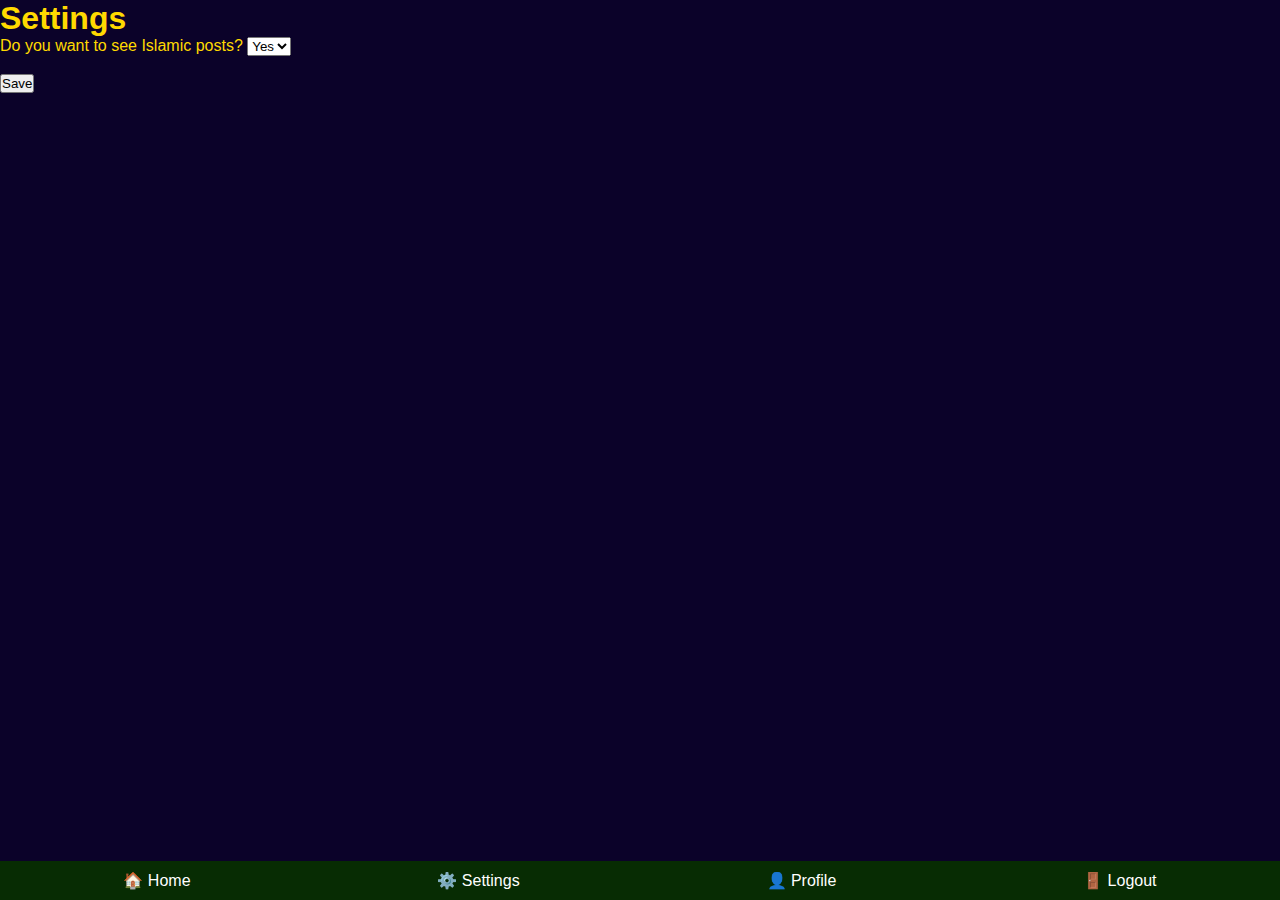
<file: settings.html>
<!DOCTYPE html>
<html lang="en">
<head>
  <meta charset="UTF-8">
  <title>Settings</title>
  <link rel="stylesheet" href="style.css">
</head>
<body>

  <div class="navbar">
    <button onclick="goTo('index.html')">🏠 Home</button>
    <button onclick="goTo('settings.html')">⚙️ Settings</button>
    <button onclick="goTo('profile.html')">👤 Profile</button>
    <button onclick="logout()">🚪 Logout</button>
  </div>

  <h1>Settings</h1>

  <form id="settings-form">
    <label>
      Do you want to see Islamic posts?
      <select id="islamicPreference">
        <option value="yes">Yes</option>
        <option value="no">No</option>
      </select>
    </label>
    <br><br>
    <button type="submit">Save</button>
  </form>

  <script src="settings.js"></script>
  <script src="nav.js"></script>
  <script>
    function logout() {
      localStorage.removeItem('user');
      window.location.href = "login.html";
    }
  </script>

</body>
</html>
</file>
<file: style.css>
* {
  margin: 0;
  padding: 0;
  box-sizing: border-box;
}

body {
  background-color: #0b0229;
  font-family: Arial, sans-serif;
  color: rgb(255, 217, 0);
  overflow: hidden;
}

.video-feed {
  height: 100vh;
  width: 100vw;
  scroll-snap-type: y mandatory;
  overflow-y: scroll;
  -webkit-overflow-scrolling: touch;
}

.video-post {
  height: 100vh;
  width: 100%;
  scroll-snap-align: start;
  position: relative;
  display: flex;
  flex-direction: column;
  justify-content: center;
  align-items: center;
}

video {
  width: 90%;
  max-height: 70vh;
  border-radius: 10px;
  margin-bottom: 20px;
}

.post-actions {
  position: absolute;
  bottom: 20px;
  left: 50%;
  transform: translateX(-50%);
}

.post-actions button {
  margin: 0 10px;
  background-color: #1f1f1f;
  border: none;
  color: #ffffff;
  padding: 10px 14px;
  border-radius: 5px;
  font-size: 16px;
  cursor: pointer;
}

.post-actions button:hover {
  background-color: #333;
}
.hud {
  position: fixed;
  bottom: 0;
  left: 0;
  width: 100%;
  background-color: #072c03;
  display: flex;
  justify-content: space-around;
  align-items: center;
  padding: 10px 0;
  z-index: 1000;
  border-top: 1px solid #222;
}

.hud button {
  background: none;
  border: none;
  color: white;
  font-size: 20px;
  cursor: pointer;
}

.hud button:hover {
  color: #1e90ff;
}
.navbar {
  position: fixed;
  bottom: 0;
  left: 0;
  right: 0;
  background-color: #072c03;
  display: flex;
  justify-content: space-around;
  padding: 10px 0;
  z-index: 1000;
}

.navbar button {
  background: none;
  border: none;
  color: white;
  font-size: 16px;
  cursor: pointer;
}

.navbar button:hover {
  color: #0f0;
}
.comment-section {
  margin-top: 10px;
}

.comment-section input {
  padding: 5px;
  width: 60%;
  margin-right: 5px;
}

.comment-section button {
  padding: 5px 10px;
}
.scroll-feed {
  height: 100vh;
  overflow-y: scroll;
  scroll-snap-type: y mandatory;
}

.video-post {
  height: 100vh;
  scroll-snap-align: start;
  display: flex;
  flex-direction: column;
  justify-content: center;
  align-items: center;
}

.video-post video {
  width: 100%;
  height: auto;
  max-height: 80vh;
  object-fit: contain;
}
.scroll-feed {
  scroll-behavior: smooth;
  -webkit-overflow-scrolling: touch;
}
.video-post video {
  width: 100%;
  max-width: 400px;
  height: auto;
  display: block;
  margin: 0 auto 10px;
  border-radius: 10px;
}

.post-actions {
  text-align: center;
  margin-bottom: 10px;
}

.comment-section {
  padding: 0 10px;
  text-align: left;
}

.comment-section input {
  width: 80%;
  padding: 6px;
  margin-right: 5px;
  border-radius: 5px;
}

.comment-section button {
  padding: 6px 10px;
  border-radius: 5px;
  cursor: pointer;
}
.video-wrapper {
  display: flex;
  align-items: center;
  justify-content: space-between;
  margin-bottom: 10px;
}

.video-wrapper video {
  height: 400px; /* Change this as needed */
  width: auto;
  border-radius: 10px;
}

.post-actions {
  display: flex;
  flex-direction: column;
  gap: 10px;
  margin-left: 15px;
}

.post-actions button {
  padding: 8px 12px;
  font-size: 14px;
  cursor: pointer;
}
.comment-section {
  margin-top: 10px;
  border-top: 1px solid #ccc;
  padding-top: 10px;
}

.comment-section input {
  width: 80%;
  padding: 5px;
  margin-right: 5px;
}

.comment-section button {
  padding: 5px 10px;
}
</file>
